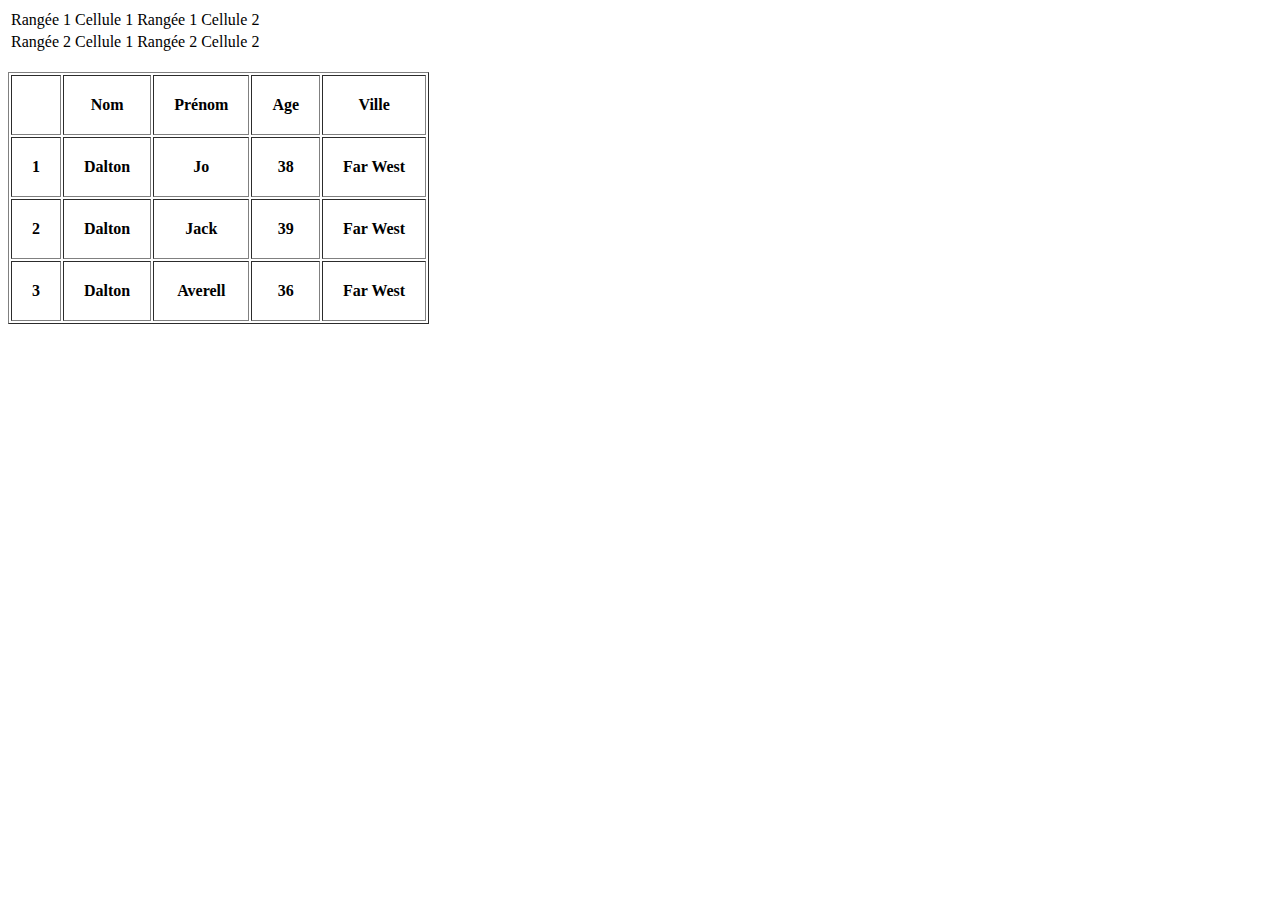
<file: index.html>
<!DOCTYPE html>
<html lang="en">
<head>
    <meta charset="UTF-8">
    <meta name="viewport" content="width=, initial-scale=1.0">
    
    <title>Document</title>
</head>
<body>
    <table>
        <tr>
           <td>Rangée 1 Cellule 1</td>
           <td>Rangée 1 Cellule 2</td>
        </tr>
        <tr>
            <td>Rangée 2 Cellule 1</td>
            <td>Rangée 2 Cellule 2</td>
        </tr>
    </table>
    <br>
    <table border="1" cellpadding="20" >
    
        <tr>
            <th></th>
            <th>Nom</th>
            <th>Prénom</th>
            <th>Age</th>
            <th>Ville</th>
        </tr>
        <tr>
            <th>1</th>
            <th>Dalton</th>
            <th>Jo</th>
            <th>38</th>
            <th>Far West</th>
        </tr>
        <tr>
            <th>2</th>
            <th>Dalton</th>
            <th>Jack</th>
            <th>39</th>
            <th>Far West</th>
        </tr>
        <tr>
            <th>3</th>
            <th>Dalton</th>
            <th>Averell</th>
            <th>36</th>
            <th>Far West</th>
        </tr>
       

    </table>
</body>
</html>
</file>
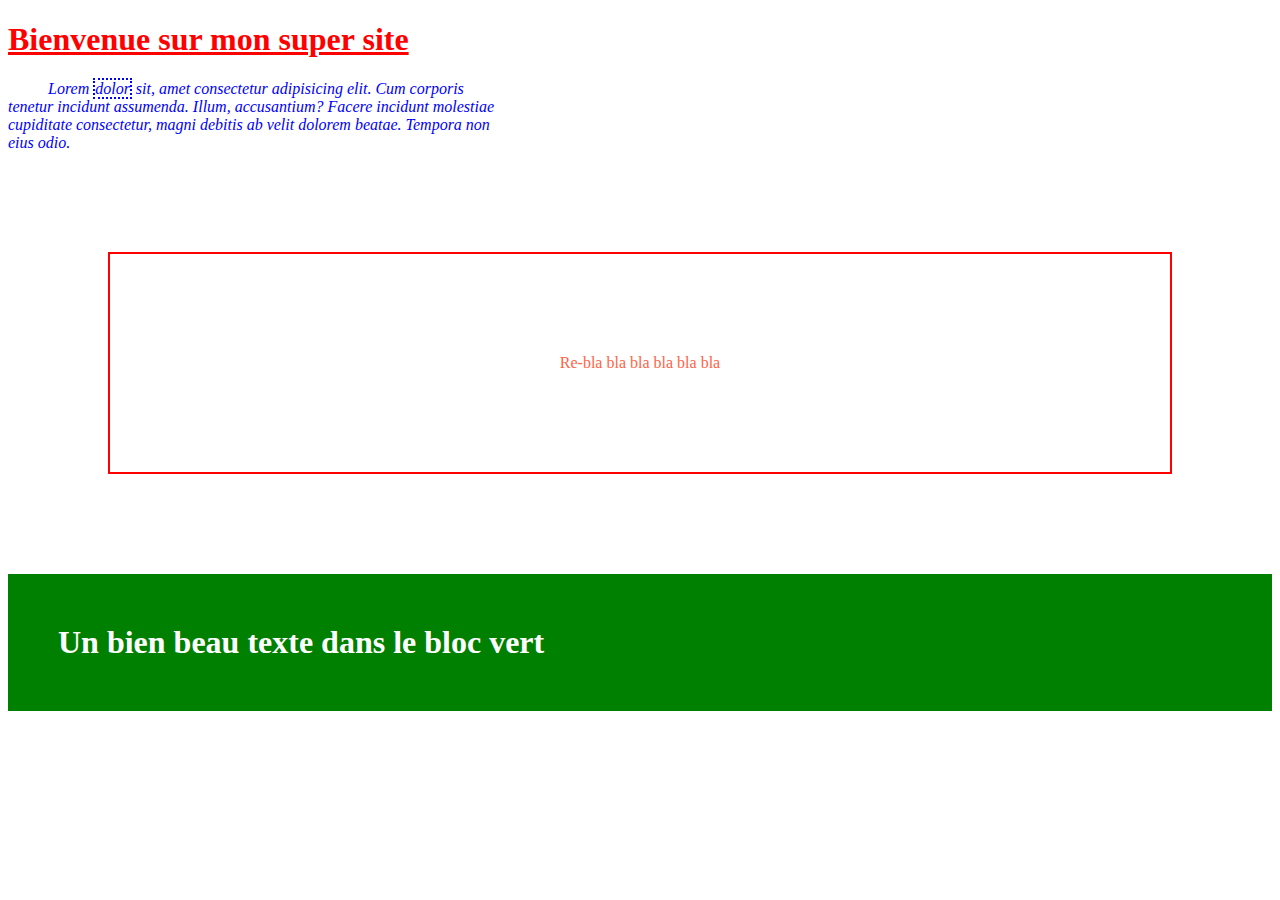
<file: exo1.html>
<!DOCTYPE html>
<html lang="fr">
<head>
    <meta charset="UTF-8">
    <meta name="viewport" content="width=device-width, initial-scale=1.0">
    <title>Bienvenue</title>
    <link rel="stylesheet" href="exo1.css">
</head>
<body>
    
    <h1>Bienvenue sur mon super site</h1>
    
    <p class="first">
        Lorem <span class="encadré">dolor</span> sit, amet consectetur adipisicing elit. Cum corporis tenetur incidunt assumenda. Illum, accusantium? Facere incidunt molestiae cupiditate consectetur, magni debitis ab velit dolorem beatae. Tempora non eius odio.
    </p>
    <p class="second">
        Re-bla bla bla bla bla bla
    </p>
    <p class="third">
        Un bien beau texte dans le bloc vert
    </p>
    
</body>
</html>
</file>
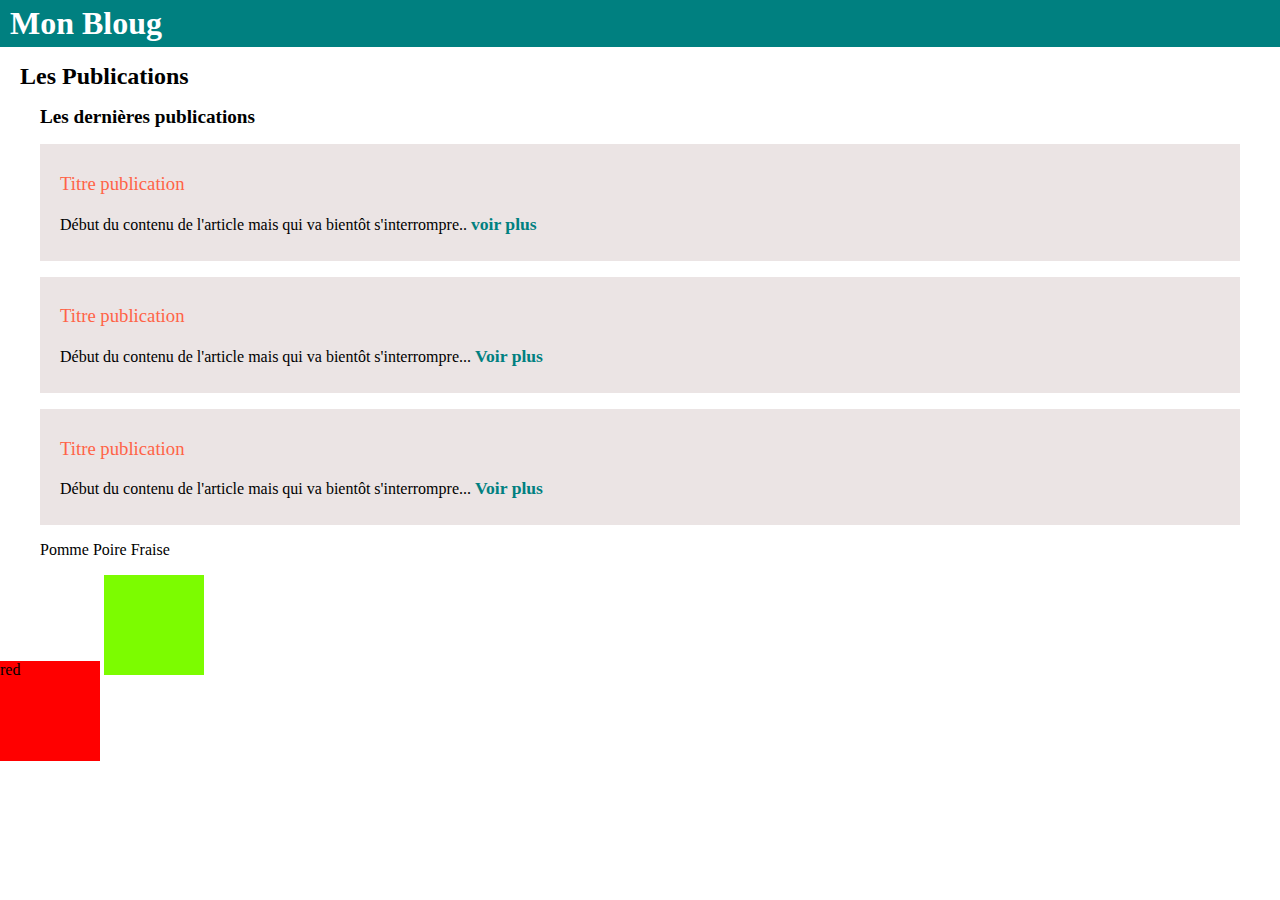
<file: exo2.html>
<!DOCTYPE html>
<html lang="fr">
<head>
    <meta charset="UTF-8">
    <meta name="viewport" content="width=device-width, initial-scale=1.0">
    <title>Mon Bloug</title>
    <link rel="stylesheet" href="exo2.css">
</head>
<body>
    <header>
        Mon Bloug
    </header>

    <h1>Les Publications</h1>
<section>
    <h2>Les dernières publications</h2>

    <article>
        <h3>Titre publication</h3>
        <p>Début du contenu de l'article mais qui va bientôt s'interrompre.. <a href="">voir plus</a></p>
    </article>
    
    <article>
        <h3>Titre publication</h3>
        <p>Début du contenu de l'article mais qui va bientôt s'interrompre... <a href="">Voir plus</a></p>
    </article>
    
    <article>
        <h3>Titre publication</h3>
        <p>Début du contenu de l'article mais qui va bientôt s'interrompre... <a href="">Voir plus</a></p>
    </article>
</section>

<div>
    <ul>
        <li>Pomme</li>
        <li>Poire</li>
        <li>Fraise</li>
    </ul>
</div>

<div class="carre1">red</div>
<div class="carre2"></div>
</body>
</html>
</file>
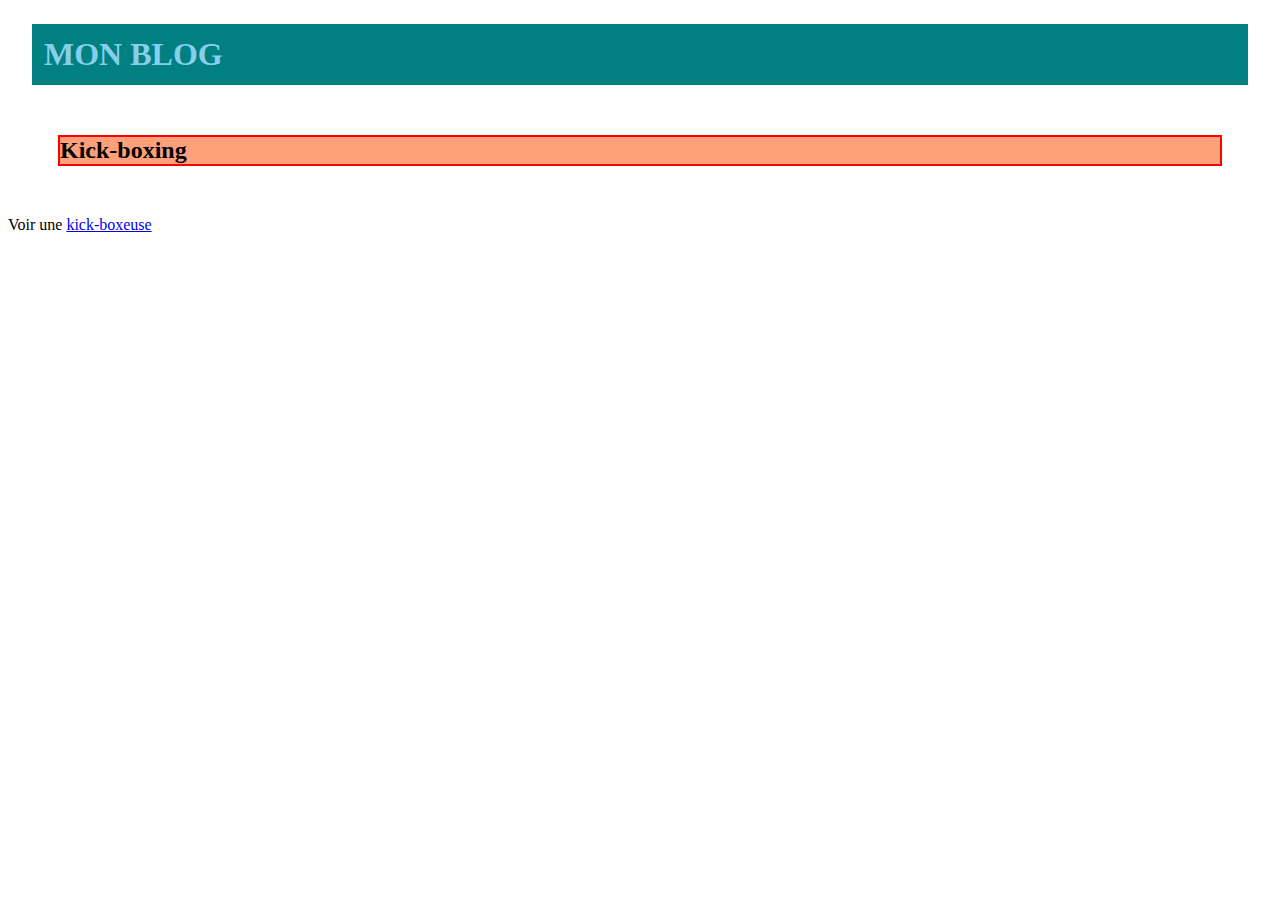
<file: exo3.html>
<!DOCTYPE html>
<html lang="en">
<head>
    <meta charset="UTF-8">
    <meta name="viewport" content="width=device-width, initial-scale=1.0">
    <link rel="stylesheet" href="exo3.css">
    <title>Document</title>
</head>
<body>
    <h1>MON BLOG</h1>
     
    <h2>Kick-boxing</h2>

    <p> Voir une <a href="kick.html">kick-boxeuse</a></p>
    
</body>
</html>
</file>
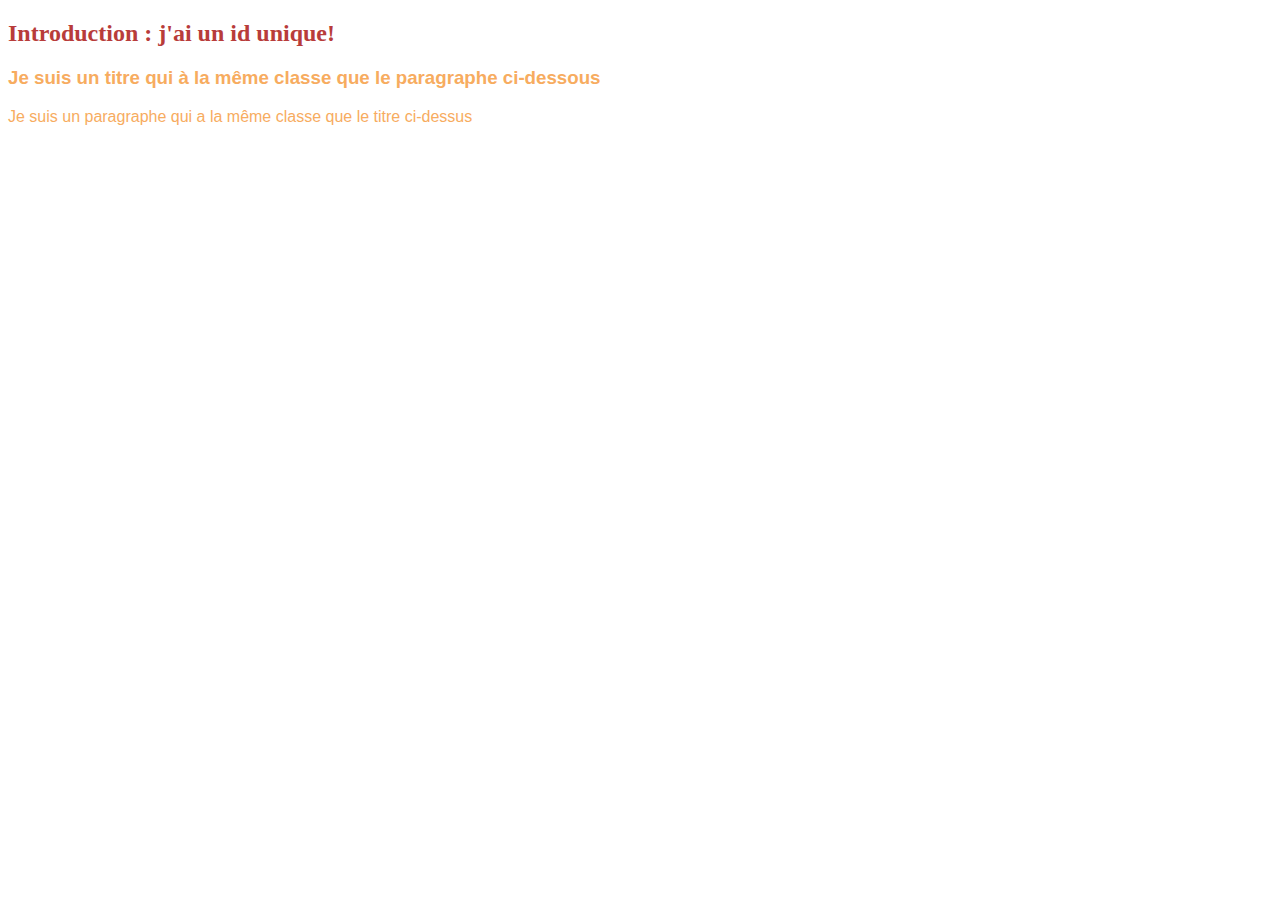
<file: exo5.html>
<!DOCTYPE html>
<html lang="fr">
<head>
    <meta charset="UTF-8">
    <meta name="viewport" content="width=device-width, initial-scale=1.0">
    <link rel="stylesheet" href="exo5.css">
    <title>Display/class/id</title>
</head>
<body>
    <h2 id="intro">Introduction : j'ai un id unique!</h2>

    <h3 class="para">Je suis un titre qui à la même classe que le paragraphe ci-dessous</h3>

    <p class="para">Je suis un paragraphe qui a la même classe que le titre ci-dessus</p>

    
</body>
</html>
</file>
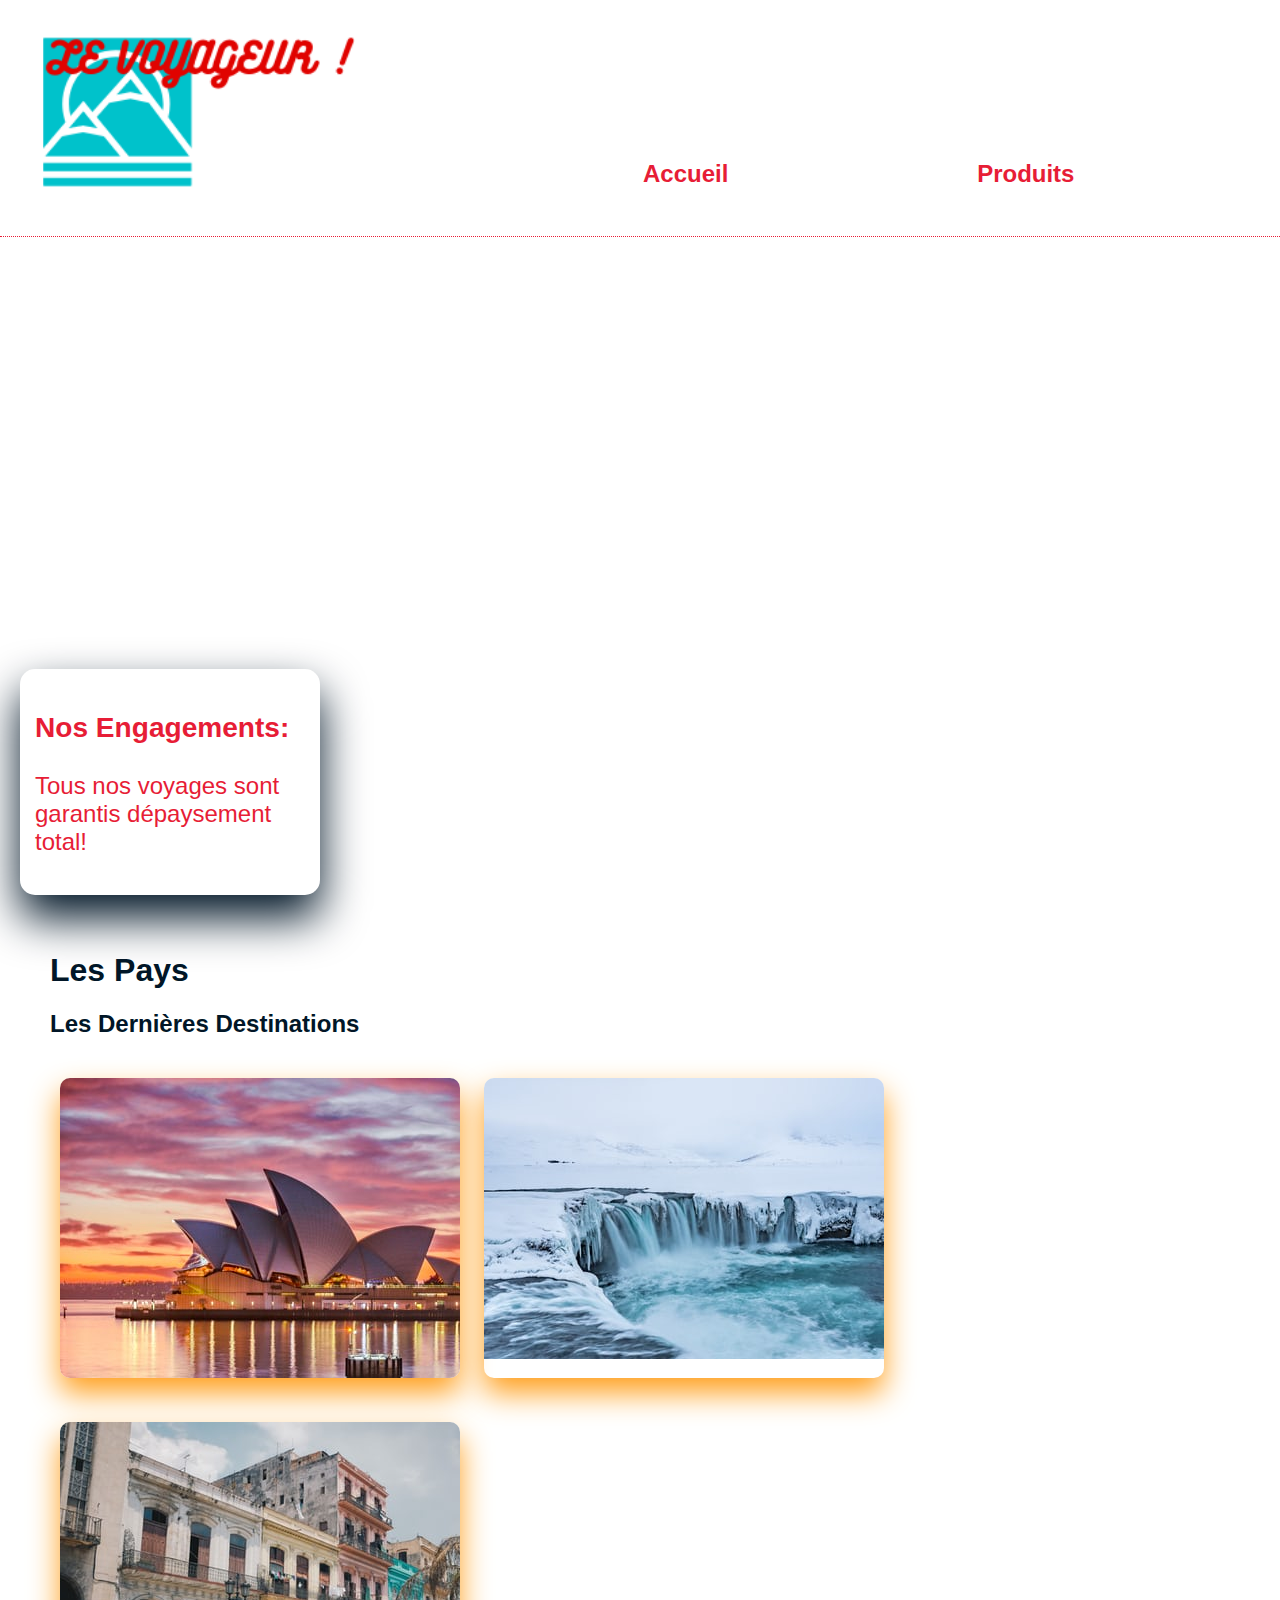
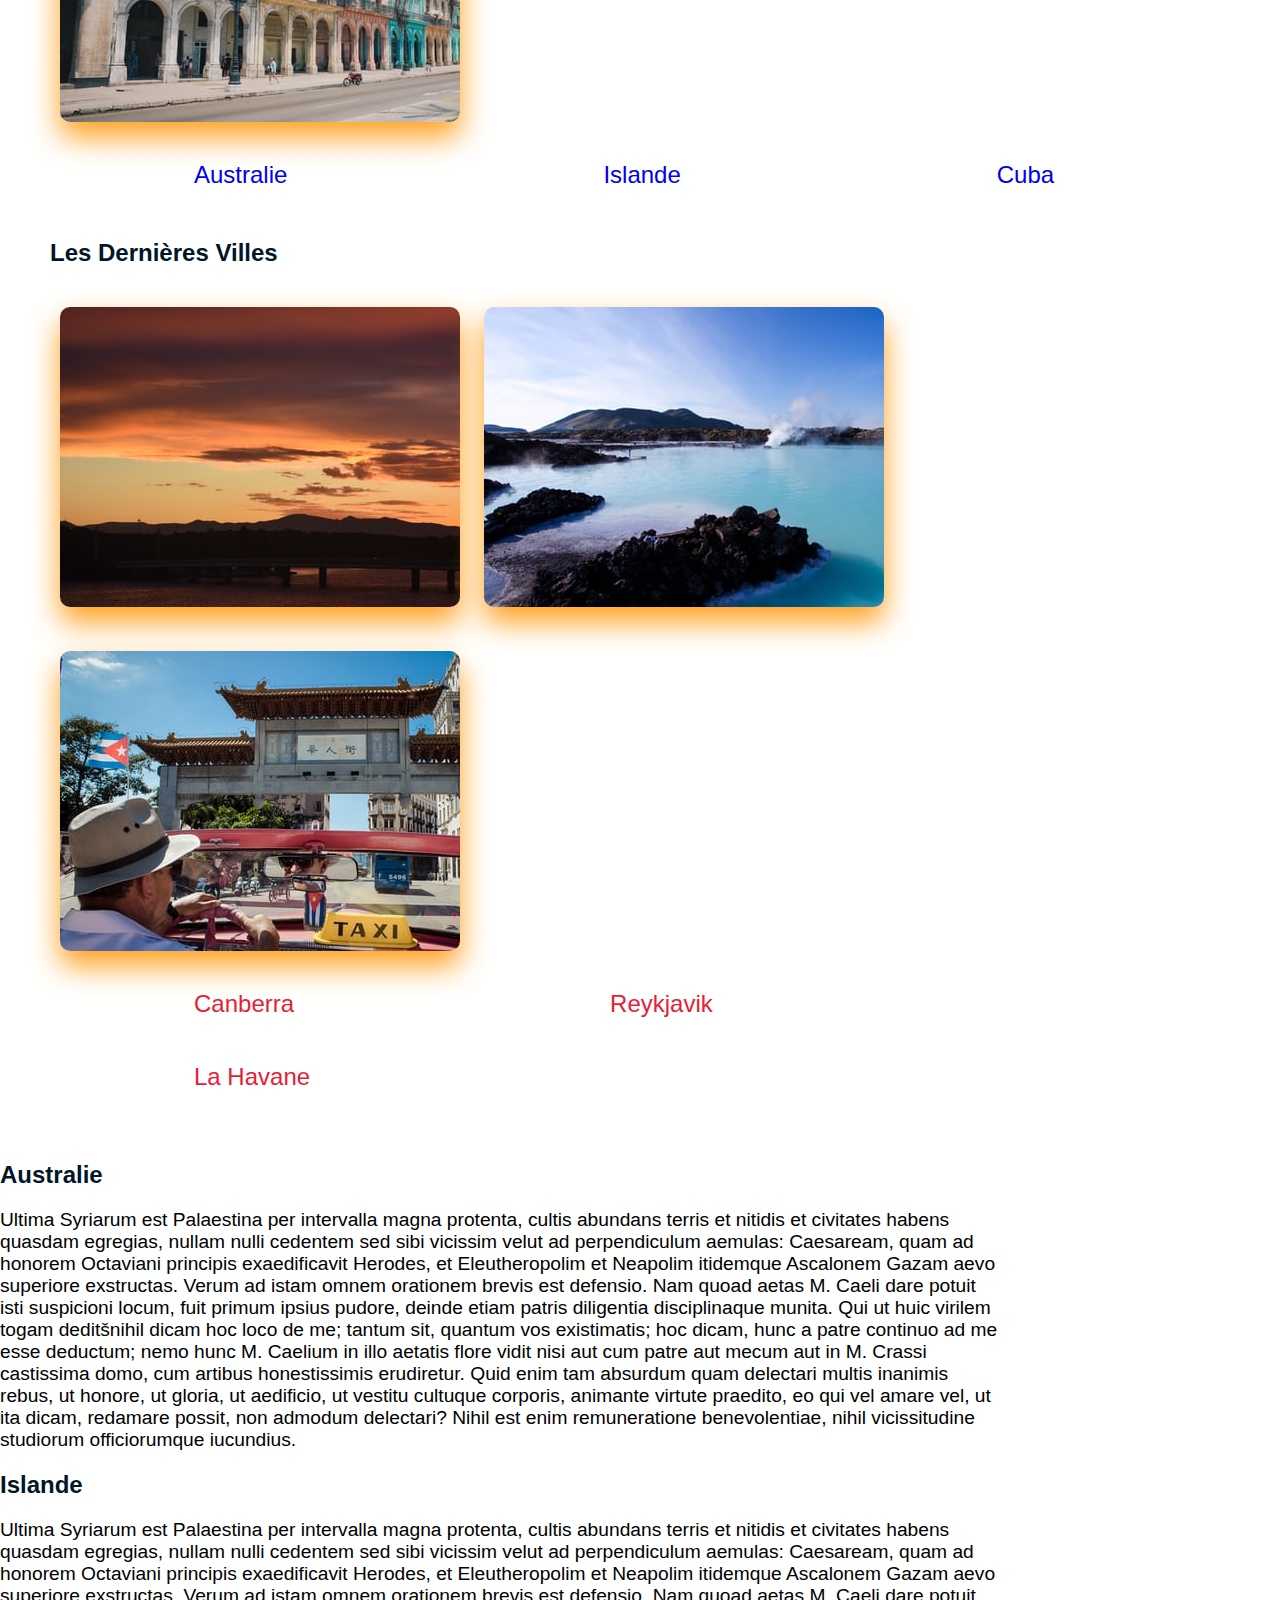
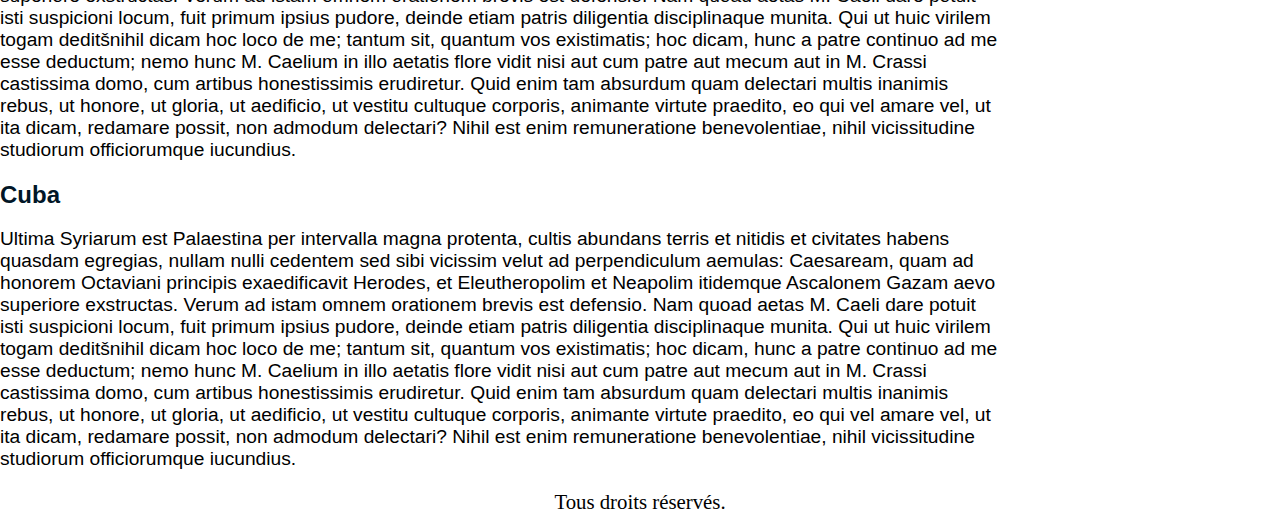
<file: exo6.html>
<!DOCTYPE html>
<html lang="en">
<head>
    <meta charset="UTF-8">
    <meta name="viewport" content="width=device-width, initial-scale=1.0">
    <link rel="stylesheet" href="exo6.css">
    <title>Document</title>
</head>
<body>
    <header>
        <img class="logo" src="Logo.png" alt="logo">
        
            <ul class="m">
                <li class="menu">Accueil</li>
                <li class="menu">Produits</li>
                <li class="menu">A Propos</li>
                <li class="menu">Contact</li>
            </ul>

    </header>

    <aside>
        <p>
            <h3>Nos Engagements:</h3>Tous nos voyages sont garantis dépaysement total!
        </p>
    </aside>

    <section>
    
        <h1>Les Pays</h1>

        <h2>Les Dernières Destinations</h2>

        <div>
             <img src="Australie.jpg" alt="Australie">
             <p>Australie</p>
        </div>
        <div>
            <img src="Islande.jpg" alt="Islande">
            <p>Islande</p> 
        </div>
        <div>
            <img src="Cuba.jpg" alt="Cuba">
            <p>Cuba</p>
        </div>

        <br>
        
        <p class="nom"><a href="#australie">Australie</a></p>
        <p class="nom"><a href="#islande">Islande</a></p>
        <p class="nom"><a href="#cuba">Cuba</a></p>

        <h2>Les Dernières Villes</h2>

        <div>
            <img src="Canberra.jpg" alt="Canberra">
        </div>
        <div>
            <img src="Reykjavik.jpg" alt="Reykjavik">
        </div>
        <div>
            <img src="La Havane.jpg" alt="La Havane">
        </div>

        <br>

        <p class="nom">Canberra</p>
        <p class="nom">Reykjavik</p>
        <p class="nom">La Havane</p>
      

    </section>

    <h2 id="australie">Australie</h2>

    <p class="info"> Ultima Syriarum est Palaestina per intervalla magna protenta, cultis abundans terris et nitidis et civitates habens quasdam egregias, nullam nulli cedentem sed sibi vicissim velut ad perpendiculum aemulas: Caesaream, quam ad honorem Octaviani principis exaedificavit Herodes, et Eleutheropolim et Neapolim itidemque Ascalonem Gazam aevo superiore exstructas.

        Verum ad istam omnem orationem brevis est defensio. Nam quoad aetas M. Caeli dare potuit isti suspicioni locum, fuit primum ipsius pudore, deinde etiam patris diligentia disciplinaque munita. Qui ut huic virilem togam deditšnihil dicam hoc loco de me; tantum sit, quantum vos existimatis; hoc dicam, hunc a patre continuo ad me esse deductum; nemo hunc M. Caelium in illo aetatis flore vidit nisi aut cum patre aut mecum aut in M. Crassi castissima domo, cum artibus honestissimis erudiretur.
        
        Quid enim tam absurdum quam delectari multis inanimis rebus, ut honore, ut gloria, ut aedificio, ut vestitu cultuque corporis, animante virtute praedito, eo qui vel amare vel, ut ita dicam, redamare possit, non admodum delectari? Nihil est enim remuneratione benevolentiae, nihil vicissitudine studiorum officiorumque iucundius.</p>

    <h2 id="islande">Islande</h2>

    <p class="info"> Ultima Syriarum est Palaestina per intervalla magna protenta, cultis abundans terris et nitidis et civitates habens quasdam egregias, nullam nulli cedentem sed sibi vicissim velut ad perpendiculum aemulas: Caesaream, quam ad honorem Octaviani principis exaedificavit Herodes, et Eleutheropolim et Neapolim itidemque Ascalonem Gazam aevo superiore exstructas.

        Verum ad istam omnem orationem brevis est defensio. Nam quoad aetas M. Caeli dare potuit isti suspicioni locum, fuit primum ipsius pudore, deinde etiam patris diligentia disciplinaque munita. Qui ut huic virilem togam deditšnihil dicam hoc loco de me; tantum sit, quantum vos existimatis; hoc dicam, hunc a patre continuo ad me esse deductum; nemo hunc M. Caelium in illo aetatis flore vidit nisi aut cum patre aut mecum aut in M. Crassi castissima domo, cum artibus honestissimis erudiretur.
        
        Quid enim tam absurdum quam delectari multis inanimis rebus, ut honore, ut gloria, ut aedificio, ut vestitu cultuque corporis, animante virtute praedito, eo qui vel amare vel, ut ita dicam, redamare possit, non admodum delectari? Nihil est enim remuneratione benevolentiae, nihil vicissitudine studiorum officiorumque iucundius.</p>

    <h2 id="cuba">Cuba</h2>

    <p class="info"> Ultima Syriarum est Palaestina per intervalla magna protenta, cultis abundans terris et nitidis et civitates habens quasdam egregias, nullam nulli cedentem sed sibi vicissim velut ad perpendiculum aemulas: Caesaream, quam ad honorem Octaviani principis exaedificavit Herodes, et Eleutheropolim et Neapolim itidemque Ascalonem Gazam aevo superiore exstructas.

        Verum ad istam omnem orationem brevis est defensio. Nam quoad aetas M. Caeli dare potuit isti suspicioni locum, fuit primum ipsius pudore, deinde etiam patris diligentia disciplinaque munita. Qui ut huic virilem togam deditšnihil dicam hoc loco de me; tantum sit, quantum vos existimatis; hoc dicam, hunc a patre continuo ad me esse deductum; nemo hunc M. Caelium in illo aetatis flore vidit nisi aut cum patre aut mecum aut in M. Crassi castissima domo, cum artibus honestissimis erudiretur.
        
        Quid enim tam absurdum quam delectari multis inanimis rebus, ut honore, ut gloria, ut aedificio, ut vestitu cultuque corporis, animante virtute praedito, eo qui vel amare vel, ut ita dicam, redamare possit, non admodum delectari? Nihil est enim remuneratione benevolentiae, nihil vicissitudine studiorum officiorumque iucundius.</p>

    <footer>
        Tous droits réservés.
    </footer>
  
    
</body>
</html>
</file>
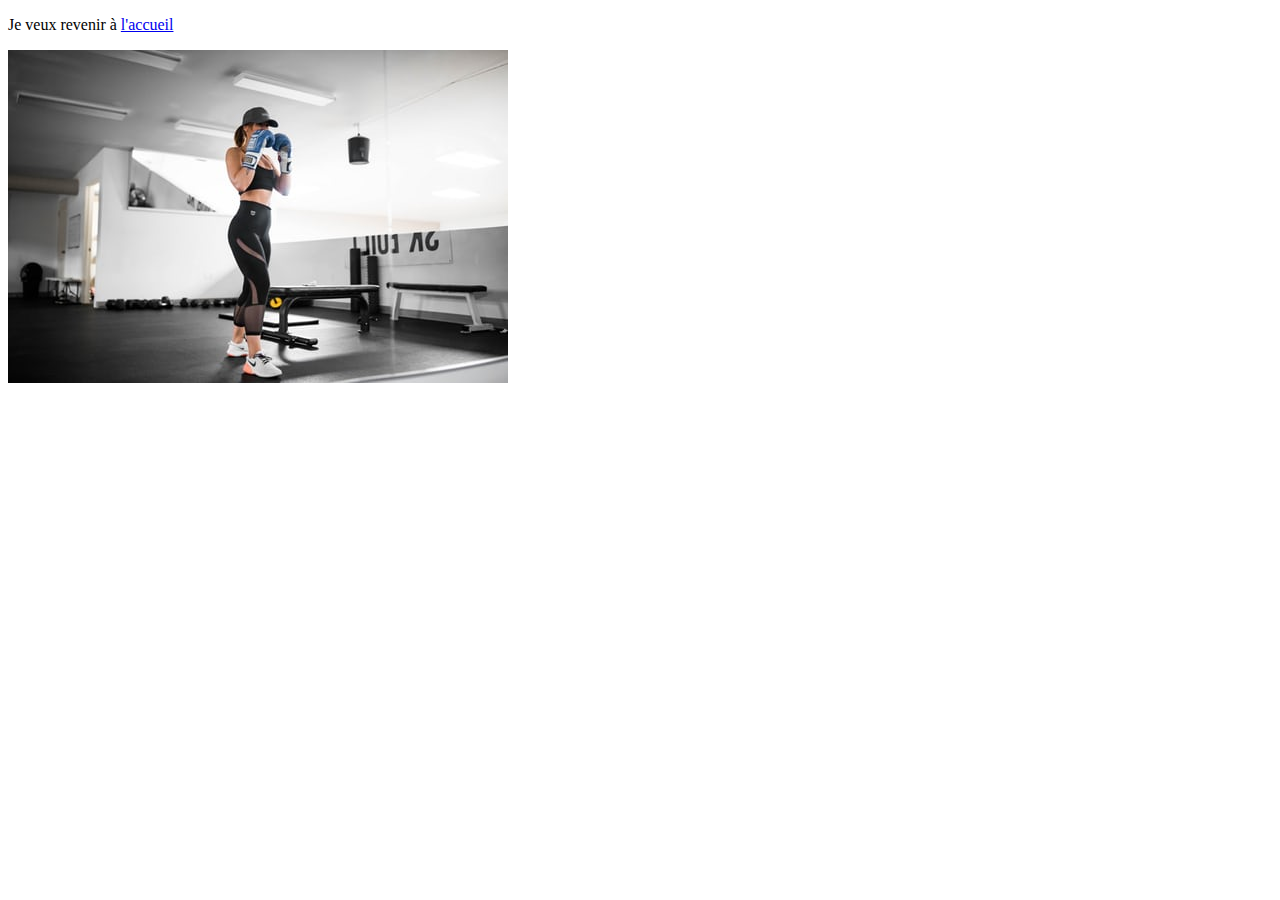
<file: kick.html>
<!DOCTYPE html>
<html lang="en">
<head>
    <meta charset="UTF-8">
    <meta name="viewport" content="width=device-width, initial-scale=1.0">
    <title>Kick</title>
</head>
<body>

    <p>Je veux revenir à <a href="exo3.html">l'accueil</a></p>

    <img src="Kick.jpg" alt="kick-boxeuse">
    
</body>
</html>
</file>
<file: exo1.css>
h1{
    color: red;
    text-decoration: underline;
    text-decoration-color: red ;
}

p.first{
    color: blue;
    font-style: italic;
    width: 500px;
    text-indent: 40px;
}

.encadré{
 border: 2px solid blue;
 border-style: dotted;
}

p.second{
    color: tomato;
    text-align: center;
    border: 2px solid red;
    padding: 100px;
    margin: 100px;
}

p.third{
    color: white;
    font-size: 2em;
    font-weight: bold;
    background-color: green;
    padding: 50px;
}
</file>
<file: exo2.css>
body{
    padding: 0;
    margin: 0;
}

header{
    color: white;
    font-size: 2em;
    font-weight: bold;
    background-color: teal;
    padding: 5px 10px;
}

h1{
    font-size: 1.5em;
    text-decoration-line: underline salmon dotted;
    margin-left: 20px;
}

section{
    margin: 10px 40px;
}

h2{
    font-size: 1.2em;
}

article{
    background-color:rgb(235, 228, 228);
    padding: 10px 20px;
    margin-bottom: 16px;
}

h3{
    font-weight: normal;
    color: tomato;
}

a{
    text-decoration-line: none;
    color: teal;
    font-size: 1.1em;
    font-weight: bold;
}

li{
    display: inline-block;
}

.carre1{
    background-color: red;
    width: 100px;
    height: 100px;
    display: inline-block;
}

.carre2{
    background-color: lawngreen;
    width: 100px;
    height: 100px;
    display: inline-block;
}
</file>
<file: exo3.css>
h1{
    color: skyblue;
    background-color: teal;
    font-size: 32px;
    padding: 12px;
    margin: 24px;
}

h2{
    background-color: lightsalmon;
    border: red solid 2px;
    margin: 50px;
}
</file>
<file: exo5.css>
#intro{
    color:  #b83c3a;
}

.para{
    color: #f7ac5f ;
    font-family: Verdana, Geneva, Tahoma, sans-serif;
}
</file>
<file: exo6.css>
body{
    margin: 0;
    padding: 0;
}

header{
    width: 118em;
    border-bottom: 0.1em #e71d36 dotted; 
    padding: 1em;
    display: inline-block;
}

.logo{
    width: 20%;
    margin: 0;
    display: inline-block;
}

.m{
    margin: 9em 0 2em 0;
    display: inline;
    float: right;
}

.menu{
   margin: 0.625em 5.7em 1.25em 4.5em;
   font-family: Verdana, Geneva, Tahoma, sans-serif;
   font-size: 1.5em;
   color: #e71d36;
   font-weight: bolder;
   display: inline;
   text-align: right;

}

section{
    margin: 0.625em 2.5em;
    padding: 0.625em;
    display: inline-block;
}

h1{
    font-family: Verdana, Geneva, Tahoma, sans-serif;
    font-size: 2em;
    color: #011627;
}

h2{
   font-family: Verdana, Geneva, Tahoma, sans-serif;
   font-size: 1.5em; 
   color: #011627;
}

a{
    text-decoration: none;
}

div{
    box-sizing: border-box;
    border-radius: 0.625em;
    box-shadow: 0 0.9375em 1.875em #ff9f1c;
    width: 25em;
    height: 18.75em;
    overflow: hidden;
    display: inline-block;
    margin: 1.25em 0.625em;
    
}

.nom{
    
    display: inline-block;
    margin: 0.625em 7em 1.25em 6em;
    font-family: 'Lucida Sans', 'Lucida Sans Regular', 'Lucida Grande', 'Lucida Sans Unicode', Geneva, Verdana, sans-serif;
    font-size: 1.5em;
    color: #e71d36;
}

aside{
    width: 300px;
    display: inline;
    margin: 18em 40em 0.625em 1em;
    padding: 0.625em;
    float: right;
    font-family: 'Lucida Sans', 'Lucida Sans Regular', 'Lucida Grande', 'Lucida Sans Unicode', Geneva, Verdana, sans-serif;
    font-size: 1.5em;
    color: #e71d36;
    box-sizing: border-box;
    border-radius: 0.625em;
    box-shadow: 0 0.9375em 1.875em #011627;
}

.info{
    width: 1000px;
    font-family: Verdana, Geneva, Tahoma, sans-serif;
    font-size: 1.2em;
}

footer{
    text-align: center;
    font-size: 1.3em;
    margin-bottom: 0.350em;
}
</file>
